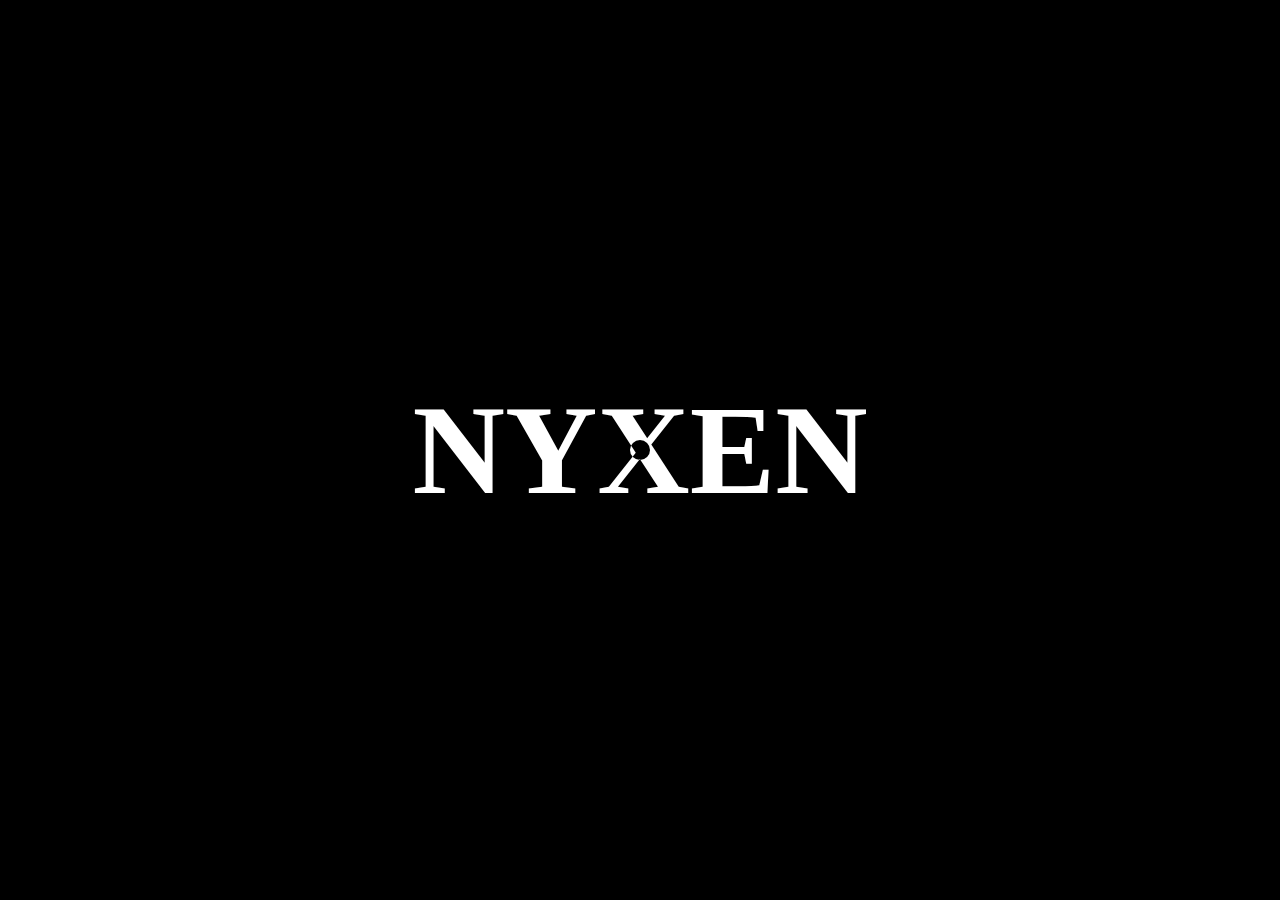
<file: cutsom cursor/index.html>
<!DOCTYPE html>
<html lang="en">
<head>
    <meta charset="UTF-8">
    <meta name="viewport" content="width=device-width, initial-scale=1.0">
    <title>Document</title>
    <link rel="stylesheet" href="style.css">
</head>
<body>
    <div id="main">
        <div class="cursor"></div>
        <h1>NYXEN</h1>
    </div>

    <script src="script.js"></script>
</body>
</html>
</file>
<file: cutsom cursor/style.css>
*{
    margin: 0;
    padding: 0;
    box-sizing: border-box;
    }
    html , body{
        height: 100%;
        width: 100%;
        /* background-color: #ffffff; */
}
#main{
    height: 100%;
    width: 100%;
    background-color: rgb(0, 0, 0);
    display: flex;
    align-items: center;
    justify-content: center;
}
.cursor{
    background-color: #ffffff;
    border-radius: 50%;
    height: 20px;
    mix-blend-mode: difference;
    width: 20px;
    position: absolute;
    /* transition: all linear  0.1s; */
}
h1{
color: white;
font-size: 10vw;
font-weight: 700;

}
</file>
